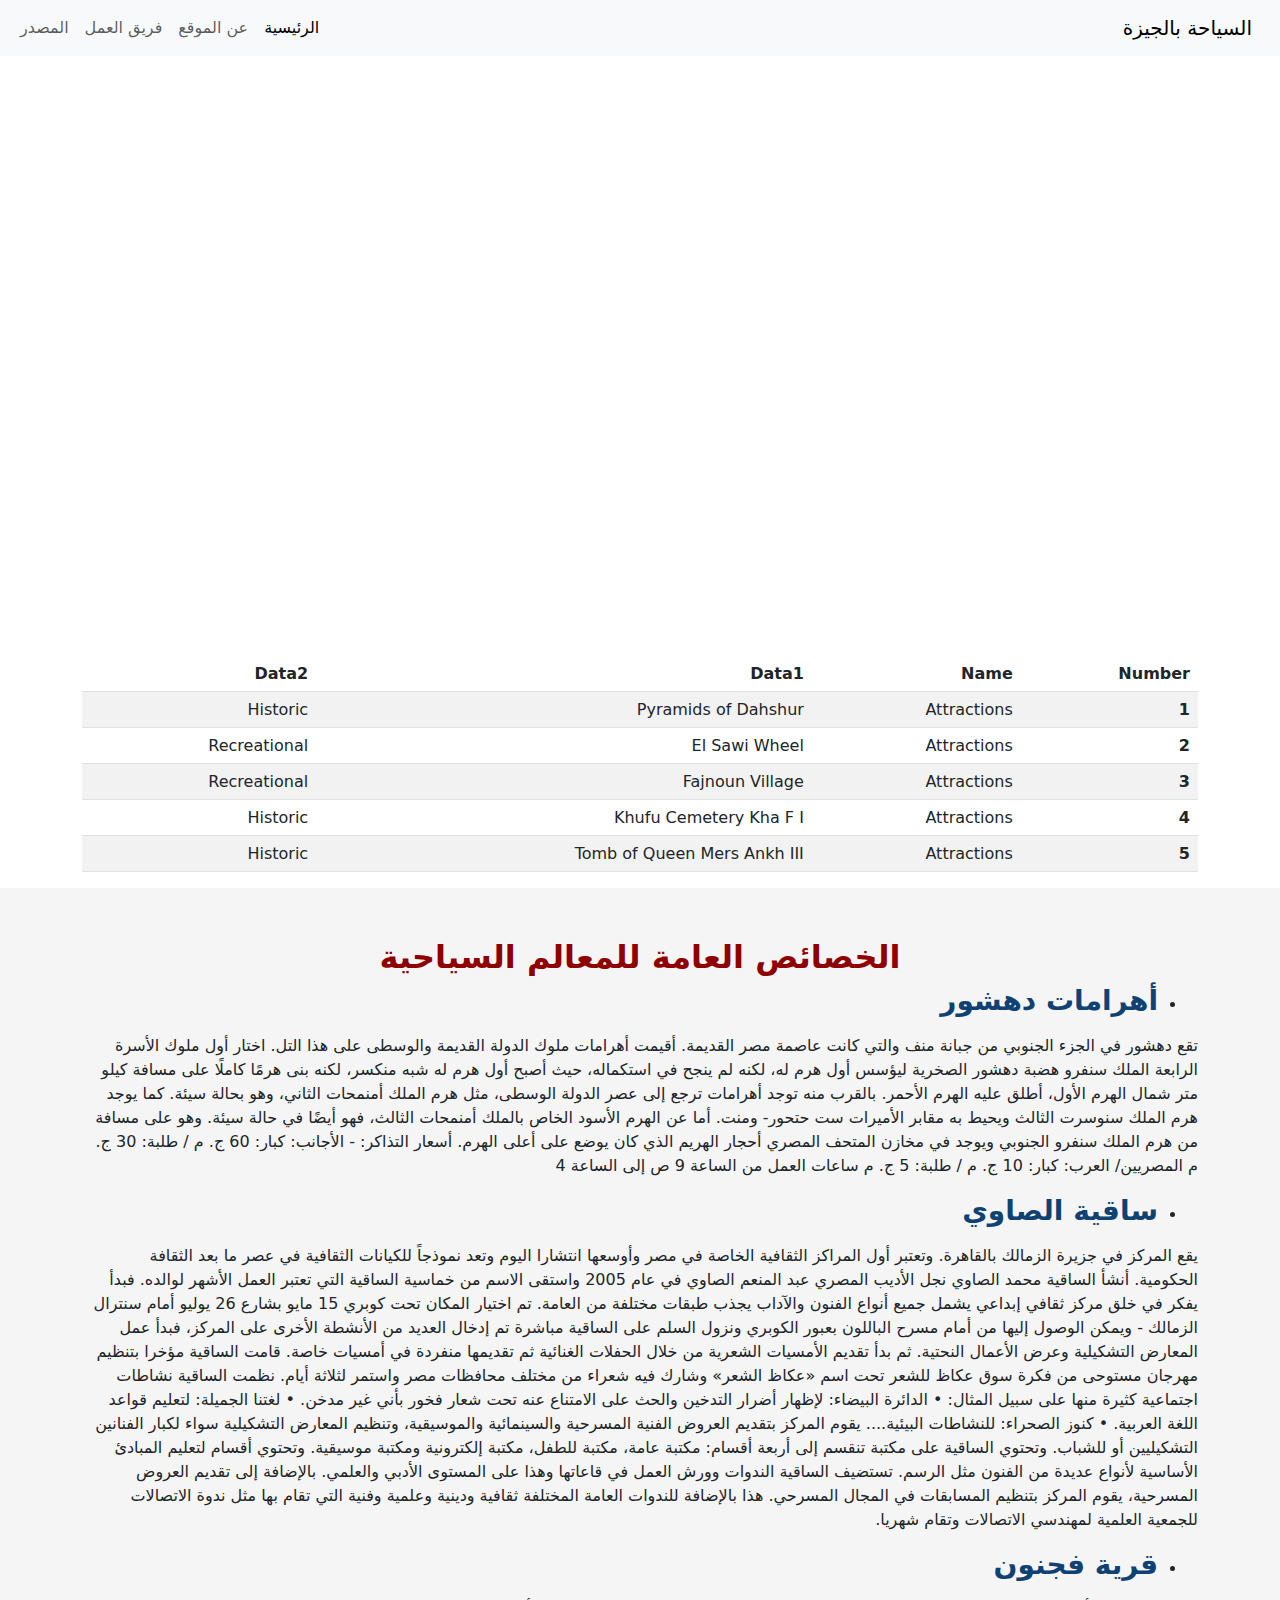
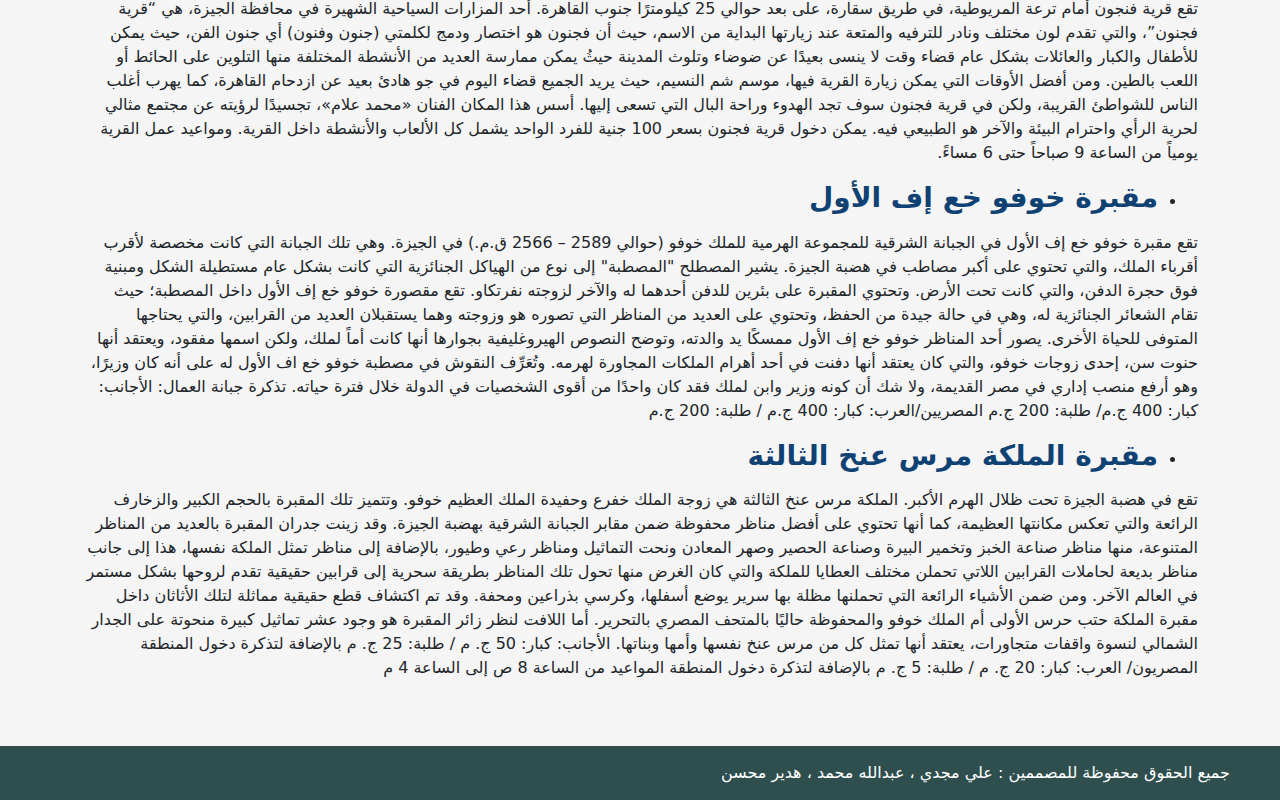
<file: index.html>
<Doctype html>
    
    <html>
    
        <head>
            <meta charset="utf-8">
            <meta name="viewport" content="width=device-width, initial-scale=1">
            <title>  خريطة لبعض المعالم السياحية بالجيزة </title>
            <link rel="stylesheet" href="css/bootstrap.min.css">
            <link rel="stylesheet" href="css/bootstrap.min.css.map" >
            <link rel="stylesheet" href="css/style.css"> 
            
            <style> 
                .map- {
                    margin-top: 30px;
                }
                .mymap {
                    width: 100%;
                    height: 600px;
                }
                .table-data {
                    
                }
                .data-sec {
                    padding-top: 50px;
                    padding-bottom: 50px;
                    background-color: rgb(245,245,245);
                }
            </style>
            
        </head>
    
        
        <body>
                <nav class="navbar navbar-expand-lg bg-body-tertiary">
            <div class="container-fluid">
            <a class="navbar-brand" >السياحة بالجيزة</a>
            <button class="navbar-toggler" type="button" data-bs-toggle="collapse" data-bs-target="#navbarSupportedContent" aria-controls="navbarSupportedContent" aria-expanded="false" aria-label="Toggle navigation">
              <span class="navbar-toggler-icon"></span>
            </button>
            <div class="collapse navbar-collapse" id="navbarSupportedContent">
              <ul class="navbar-nav me-auto mb-2 mb-lg-0">
               
                  <li class="nav-item">
                  <a class="nav-link active" aria-current="page" href="index.html">الرئيسية</a>
                </li>
                   <li class="nav-item">
                  <a class="nav-link" href="html/about.html" target="_blank">عن الموقع</a>
                </li>
                     <li class="nav-item">
                  <a class="nav-link" href="html/team.html" target="_blank"> فريق العمل </a>
                </li>
                <li class="nav-item">
                  <a class="nav-link" href="html/source.html" target="_blank">المصدر</a>
                </li>
                
                   
                 
                   
                </ul>
            </div>
            </div>
            </nav>
            <!--Map section-->
            <div class="map-sec container">
                                      <iframe class="mymap" src="https://www.arcgis.com/apps/instant/imageryviewer/index.html?appid=435b47e9aaf4468f92f785028955e993&locale=en-us"  frameborder="0" style="border:0" allowfullscreen>iFrames are not supported on this page.</iframe>

            </div>
            
            <div class="table-data container">
            
            <table class="table table-striped">
  <thead>
    <tr>
      <th scope="col">Number</th>
      <th scope="col">Name</th>
      <th scope="col">Data1</th>
      <th scope="col">Data2</th>
    </tr>
  </thead>
  <tbody>
    <tr>
      <th scope="row">1</th>
      <td>Attractions</td>
      <td>Pyramids of Dahshur 
</td>
      <td> Historic
</td>
    </tr>
    <tr>
      <th scope="row">2</th>
      <td>Attractions</td>
      <td>El Sawi Wheel
</td>
        
      <td>Recreational</td>
    </tr>
       <tr>
      <th scope="row">3</th>
      <td>Attractions</td>
      <td>Fajnoun Village
</td>
      <td>Recreational
</td>
    </tr>
       <tr>
      <th scope="row">4</th>
      <td>Attractions</td>
      <td>Khufu Cemetery Kha F I
</td>
      <td>Historic</td>
    </tr>
       <tr>
      <th scope="row">5</th>
      <td>Attractions</td>
      <td>Tomb of Queen Mers Ankh III
</td>
      <td>Historic</td>
    </tr>
    
  </tbody>
</table>
            
            </div>
            <div class="data-sec">
                <div class="container" >
            <h2 class="pyramids"> <b> الخصائص العامة للمعالم السياحية  </b> </h2>
               
                <ul>
                    <li>
            <h3 class="far3y">  <b> أهرامات دهشور  </b>   </h3> 
                    </li>
                </ul>
                <p> 
                تقع دهشور في الجزء الجنوبي من جبانة منف والتي كانت عاصمة مصر القديمة. 
أقيمت أهرامات ملوك الدولة القديمة والوسطى على هذا التل. اختار أول ملوك الأسرة الرابعة الملك سنفرو هضبة دهشور الصخرية ليؤسس أول هرم له، لكنه لم ينجح في استكماله، حيث أصبح أول هرم له شبه منكسر، لكنه بنى هرمًا كاملًا على مسافة كيلو متر شمال الهرم الأول، أطلق عليه الهرم الأحمر. بالقرب منه توجد أهرامات ترجع إلى عصر الدولة الوسطى، مثل هرم الملك أمنمحات الثاني، وهو بحالة سيئة. كما يوجد هرم الملك سنوسرت الثالث ويحيط به مقابر الأميرات ست حتحور- ومنت.
أما عن الهرم الأسود الخاص بالملك أمنمحات الثالث، فهو أيضًا في حالة سيئة. وهو على مسافة من هرم الملك سنفرو الجنوبي ويوجد في مخازن المتحف المصري أحجار الهريم الذي كان يوضع على أعلى الهرم.
أسعار التذاكر: - الأجانب: كبار: 60 ج. م / طلبة: 30 ج. م
المصريين/ العرب: كبار: 10 ج. م / طلبة: 5 ج. م
ساعات العمل من الساعة 9 ص إلى الساعة 4  
  
                </p>
                 <ul>
                    <li>
            <h3 class="far3y">   <b> ساقية الصاوي  </b>  </h3> 
                    </li>
                </ul>
                <p>
                يقع المركز في جزيرة الزمالك بالقاهرة.
وتعتبر أول المراكز الثقافية الخاصة في مصر وأوسعها انتشارا اليوم وتعد نموذجاً للكيانات الثقافية في عصر ما بعد الثقافة الحكومية. 
أنشأ الساقية محمد الصاوي نجل الأديب المصري عبد المنعم الصاوي في عام 2005 واستقى الاسم من خماسية الساقية التي تعتبر العمل الأشهر لوالده. فبدأ يفكر في خلق مركز ثقافي إبداعي يشمل جميع أنواع الفنون والآداب يجذب طبقات مختلفة من العامة. تم اختيار المكان تحت كوبري 15 مايو بشارع 26 يوليو أمام سنترال الزمالك - ويمكن الوصول إليها من أمام مسرح الباللون بعبور الكوبري ونزول السلم على الساقية مباشرة
تم إدخال العديد من الأنشطة الأخرى على المركز، فبدأ عمل المعارض التشكيلية وعرض الأعمال النحتية. ثم بدأ تقديم الأمسيات الشعرية من خلال الحفلات الغنائية ثم تقديمها منفردة في أمسيات خاصة. قامت الساقية مؤخرا بتنظيم مهرجان مستوحى من فكرة سوق عكاظ للشعر تحت اسم «عكاظ الشعر» وشارك فيه شعراء من مختلف محافظات مصر واستمر لثلاثة أيام.
نظمت الساقية نشاطات اجتماعية كثيرة منها على سبيل المثال:
•	الدائرة البيضاء: لإظهار أضرار التدخين والحث على الامتناع عنه تحت شعار فخور بأني غير مدخن.
•	لغتنا الجميلة: لتعليم قواعد اللغة العربية.
•	كنوز الصحراء: للنشاطات البيئية....
يقوم المركز بتقديم العروض الفنية المسرحية والسينمائية والموسيقية، وتنظيم المعارض التشكيلية سواء لكبار الفنانين التشكيليين أو للشباب. وتحتوي الساقية على مكتبة تنقسم إلى أربعة أقسام: مكتبة عامة، مكتبة للطفل، مكتبة إلكترونية ومكتبة موسيقية. وتحتوي أقسام لتعليم المبادئ الأساسية لأنواع عديدة من الفنون مثل الرسم. تستضيف الساقية الندوات وورش العمل في قاعاتها وهذا على المستوى الأدبي والعلمي. بالإضافة إلى تقديم العروض المسرحية، يقوم المركز بتنظيم المسابقات في المجال المسرحي.
هذا بالإضافة للندوات العامة المختلفة ثقافية ودينية وعلمية وفنية التي تقام بها مثل ندوة الاتصالات للجمعية العلمية لمهندسي الاتصالات وتقام شهريا.

                
                </p>
                
                <ul>
                    <li>
            <h3 class="far3y">  <b>  قرية فجنون   </b> </h3> 
                    </li>
                </ul>
                <p>
                تقع قرية فنجون أمام ترعة المريوطية، في طريق سقارة، على بعد حوالي 25 كيلومترًا جنوب القاهرة.
أحد المزارات السياحية الشهيرة في محافظة الجيزة، هي “قرية فجنون”، والتي تقدم لون مختلف ونادر للترفيه والمتعة عند زيارتها
البداية من الاسم، حيث أن فجنون هو اختصار ودمج لكلمتي (جنون وفنون) أي جنون الفن، حيث يمكن للأطفال والكبار والعائلات بشكل عام قضاء وقت لا ينسى بعيدًا عن ضوضاء وتلوث المدينة حيثُ يمكن ممارسة العديد من الأنشطة المختلفة منها التلوين على الحائط أو اللعب بالطين.
ومن أفضل الأوقات التي يمكن زيارة القرية فيها، موسم شم النسيم، حيث يريد الجميع قضاء اليوم في جو هادئ بعيد عن ازدحام القاهرة، كما يهرب أغلب الناس للشواطئ القريبة، ولكن في قرية فجنون سوف تجد الهدوء وراحة البال التي تسعى إليها.
أسس هذا المكان الفنان «محمد علام»، تجسيدًا لرؤيته عن مجتمع مثالي لحرية الرأي واحترام البيئة والآخر هو الطبيعي فيه.
يمكن دخول قرية فجنون بسعر 100 جنية للفرد الواحد يشمل كل الألعاب والأنشطة داخل القرية.
ومواعيد عمل القرية يومياً من الساعة 9 صباحاً حتى 6 مساءً.

                </p>
                
                <ul>
                    <li>
            <h3 class="far3y">    <b> مقبرة خوفو خع إف الأول  </b>  </h3> 
                    </li>
                </ul>
                <p>
                تقع مقبرة خوفو خع إف الأول في الجبانة الشرقية للمجموعة الهرمية للملك خوفو (حوالي 2589 – 2566 ق.م.) في الجيزة. 
وهي تلك الجبانة التي كانت مخصصة لأقرب أقرباء الملك، والتي تحتوي على أكبر مصاطب في هضبة الجيزة. يشير المصطلح "المصطبة" إلى نوع من الهياكل الجنائزية التي كانت بشكل عام مستطيلة الشكل ومبنية فوق حجرة الدفن، والتي كانت تحت الأرض. وتحتوي المقبرة على بئرين للدفن أحدهما له والآخر لزوجته نفرتكاو.
تقع مقصورة خوفو خع إف الأول داخل المصطبة؛ حيث تقام الشعائر الجنائزية له، وهي في حالة جيدة من الحفظ، وتحتوي على العديد من المناظر التي تصوره هو وزوجته وهما يستقبلان العديد من القرابين، والتي يحتاجها المتوفى للحياة الأخرى.
يصور أحد المناظر خوفو خع إف الأول ممسكًا يد والدته، وتوضح النصوص الهيروغليفية بجوارها أنها كانت أماً لملك، ولكن اسمها مفقود، ويعتقد أنها حنوت سن، إحدى زوجات خوفو، والتي كان يعتقد أنها دفنت في أحد أهرام الملكات المجاورة لهرمه. وتُعَرِّف النقوش في مصطبة خوفو خع اف الأول له على أنه كان وزيرًا، وهو أرفع منصب إداري في مصر القديمة، ولا شك أن كونه وزير وابن لملك فقد كان واحدًا من أقوى الشخصيات في الدولة خلال فترة حياته.
تذكرة جبانة العمال: الأجانب: كبار: 400 ج.م/ طلبة: 200 ج.م
المصريين/العرب: كبار: 400 ج.م / طلبة: 200 ج.م

                </p>
                 <ul>
                    <li>
            <h3 class="far3y">   <b>  مقبرة الملكة مرس عنخ الثالثة
                 </b>  </h3> 
                    </li>
                </ul>
               <p>
                تقع في هضبة الجيزة تحت ظلال الهرم الأكبر.
 الملكة مرس عنخ الثالثة هي زوجة الملك خفرع وحفيدة الملك العظيم خوفو. وتتميز تلك المقبرة بالحجم الكبير والزخارف الرائعة والتي تعكس مكانتها العظيمة، كما أنها تحتوي على أفضل مناظر محفوظة ضمن مقابر الجبانة الشرقية بهضبة الجيزة.  
وقد زينت جدران المقبرة بالعديد من المناظر المتنوعة، منها مناظر صناعة الخبز وتخمير البيرة وصناعة الحصير وصهر المعادن ونحت التماثيل ومناظر رعي وطيور، بالإضافة إلى مناظر تمثل الملكة نفسها، هذا إلى جانب مناظر بديعة لحاملات القرابين اللاتي تحملن مختلف العطايا للملكة والتي كان الغرض منها تحول تلك المناظر بطريقة سحرية إلى قرابين حقيقية تقدم لروحها بشكل مستمر في العالم الآخر. ومن ضمن الأشياء الرائعة التي تحملنها مظلة بها سرير يوضع أسفلها، وكرسي بذراعين ومحفة. وقد تم اكتشاف قطع حقيقية مماثلة لتلك الأثاثان داخل مقبرة الملكة حتب حرس الأولى أم الملك خوفو والمحفوظة حاليًا بالمتحف المصري بالتحرير. أما اللافت لنظر زائر المقبرة هو وجود عشر تماثيل كبيرة منحوتة على الجدار الشمالي لنسوة واقفات متجاورات، يعتقد أنها تمثل كل من مرس عنخ نفسها وأمها وبناتها.
الأجانب: كبار: 50 ج. م / طلبة: 25 ج. م بالإضافة لتذكرة دخول المنطقة
المصريون/ العرب: كبار: 20 ج. م / طلبة: 5 ج. م بالإضافة لتذكرة دخول المنطقة
المواعيد من الساعة 8 ص إلى الساعة 4 م 

                </p>
                
                
                
                
                </div>
                
                
                
                
            </div>
             
            <footer>
            
            <p>
                
                  جميع الحقوق محفوظة للمصممين :  علي مجدي  ، عبدالله محمد  ، هدير محسن 
                </p>
            
            </footer>
            
            
        
            <script src="js/bootstrap.bundle.min.js"> </script>
            
        </body>
        
    </html>
</file>
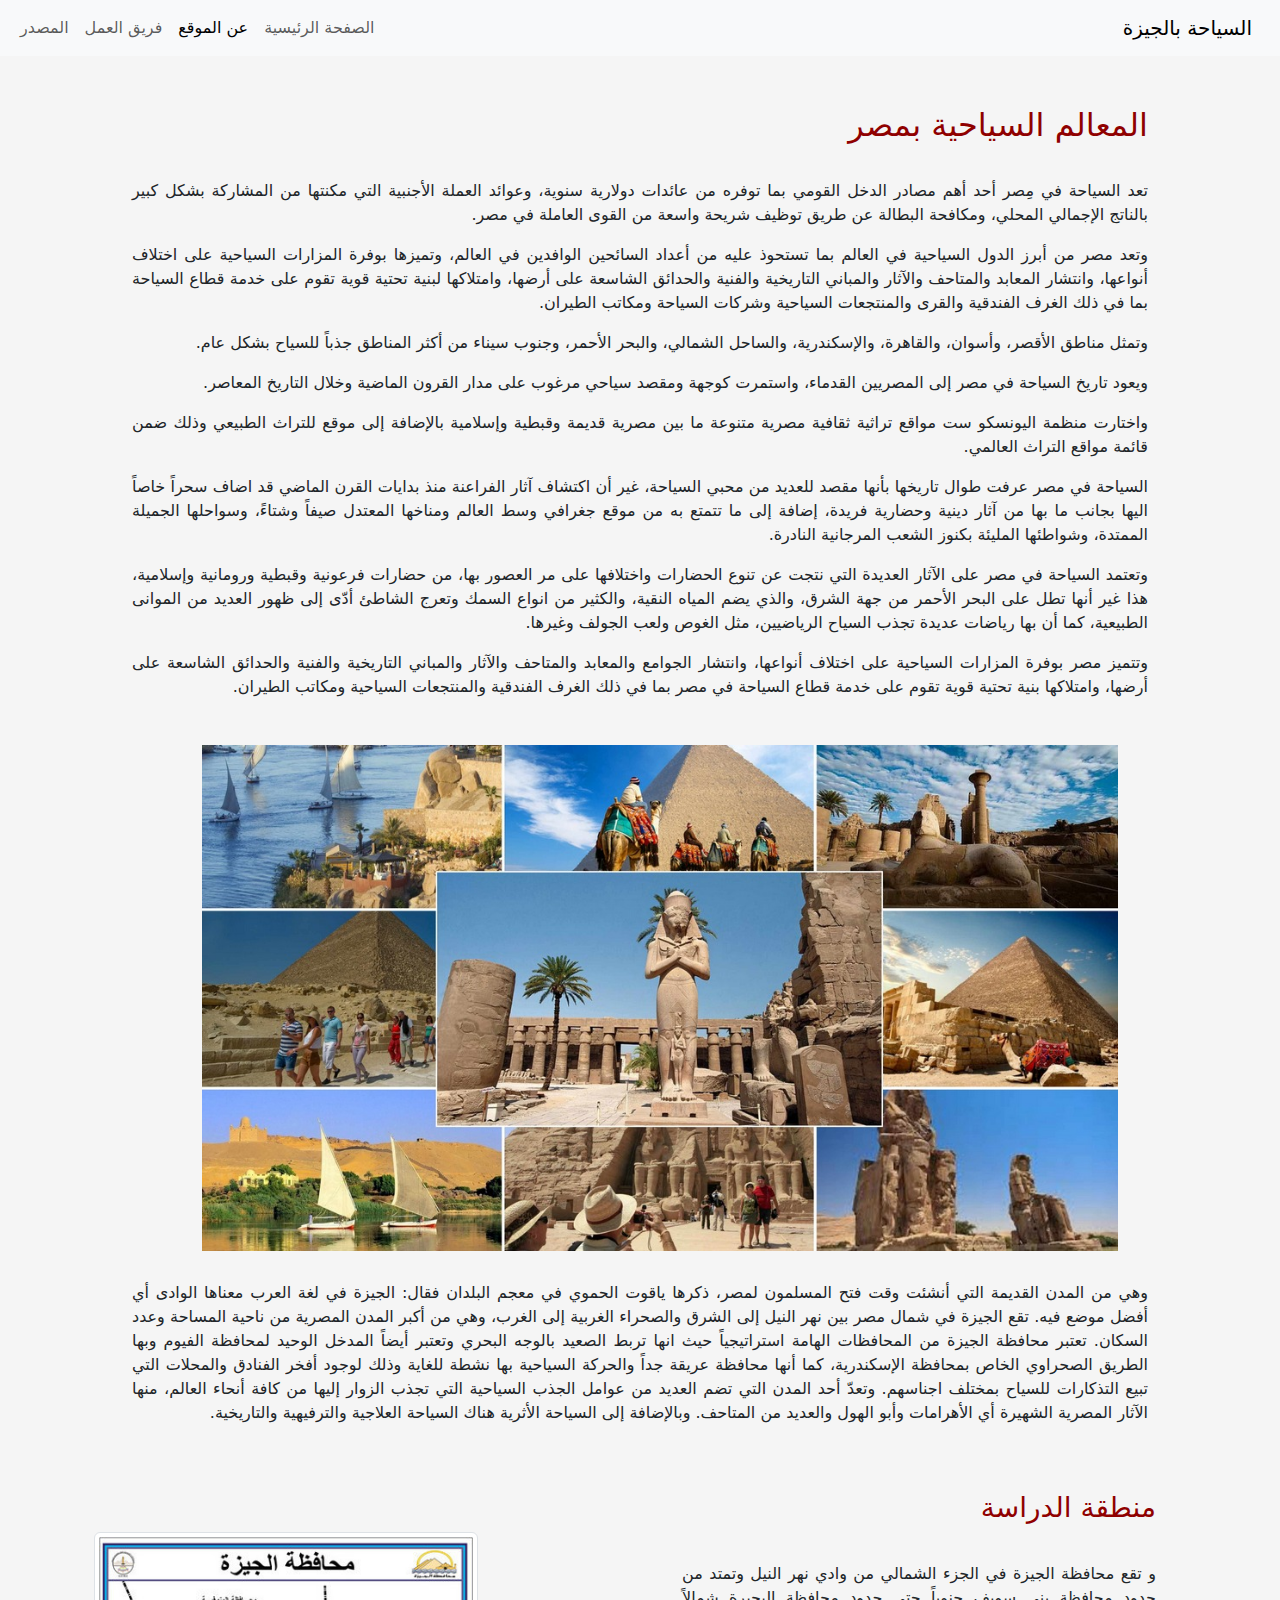
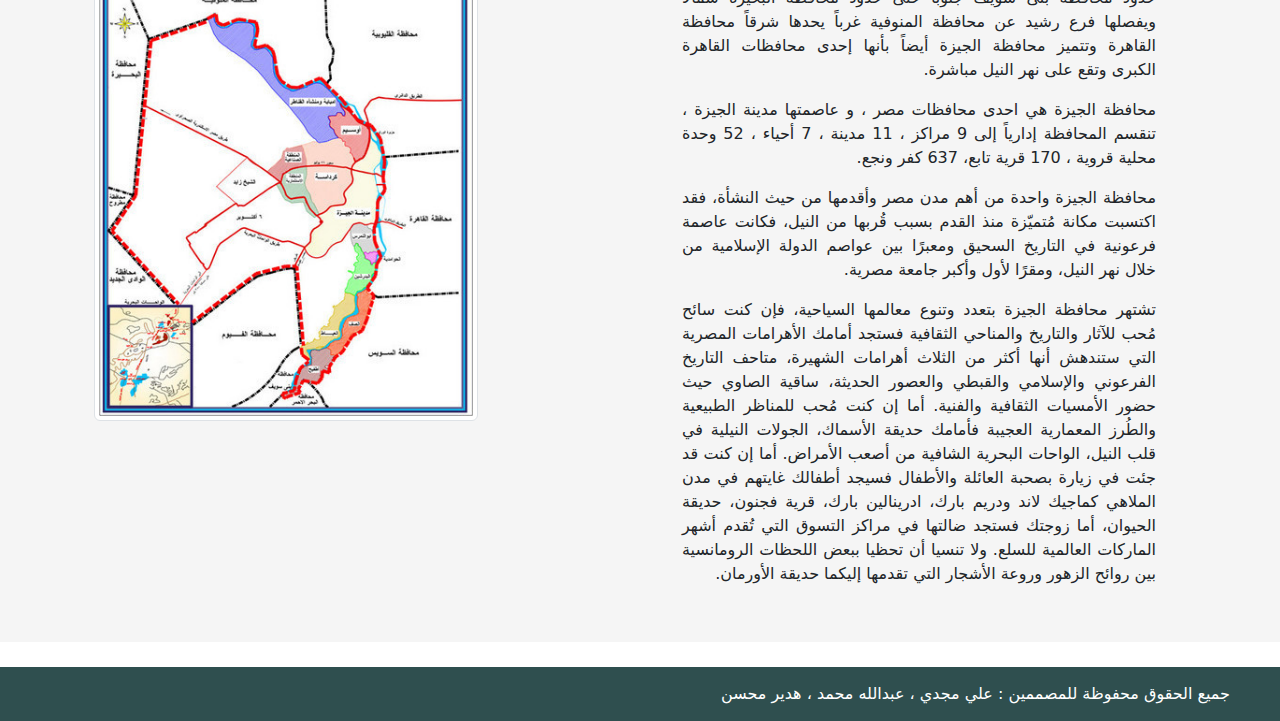
<file: html/about.html>
<Doctype html>
    
    <html>
    
        <head>
            <meta charset="utf-8">
            <meta name="viewport" content="width=device-width, initial-scale=1">
            <title>  عن الموقع  </title>
            <link rel="stylesheet" href="../css/bootstrap.min.css">
            <link rel="stylesheet" href="../css/bootstrap.min.css.map" >
            <link rel="stylesheet" href="../css/style.css"> 
            
            <style>
                .intro {
                    padding: 50px;
                }
                .intro p {
                    text-align: justify;
                }
                .study-area {
                    margin-bottom: 25px;
                }
                .study-par{
                    margin-bottom: 10px;
                }
            </style>
        </head>
    
        
        <body>
                <nav class="navbar navbar-expand-lg bg-body-tertiary">
            <div class="container-fluid">
            <a class="navbar-brand" >السياحة بالجيزة</a>
            <button class="navbar-toggler" type="button" data-bs-toggle="collapse" data-bs-target="#navbarSupportedContent" aria-controls="navbarSupportedContent" aria-expanded="false" aria-label="Toggle navigation">
              <span class="navbar-toggler-icon"></span>
            </button>
            <div class="collapse navbar-collapse" id="navbarSupportedContent">
              <ul class="navbar-nav me-auto mb-2 mb-lg-0">
                <li class="nav-item">
                  <a class="nav-link " aria-current="page" href="../index.html">الصفحة الرئيسية</a>
                </li>
                <li class="nav-item">
                  <a class="nav-link active" href="../html/about.html" target="_blank">عن الموقع</a>
                </li>
                   <li class="nav-item">
                  <a class="nav-link" href="../html/team.html" target="_blank">فريق العمل</a>
                </li>
                   <li class="nav-item">
                  <a class="nav-link" href="../html/source.html" target="_blank">المصدر</a>
                </li>
                </ul>
            </div>
            </div>
            </nav>
            
            <div class="cl">
            <div class="container">
            <div class="intro container">
            
                <h2 class="page2t">
                المعالم السياحية بمصر
                </h2>
                <p>
                تعد السياحة في مِصر أحد أهم مصادر الدخل القومي بما توفره من عائدات دولارية سنوية، وعوائد العملة الأجنبية التي مكنتها من المشاركة بشكل كبير بالناتج الإجمالي المحلي، ومكافحة البطالة عن طريق توظيف شريحة واسعة من القوى العاملة في مصر.
                </p>
                
                <p>
                وتعد مصر من أبرز الدول السياحية في العالم بما تستحوذ عليه من أعداد السائحين الوافدين في العالم، وتميزها بوفرة المزارات السياحية على اختلاف أنواعها، وانتشار المعابد والمتاحف والآثار والمباني التاريخية والفنية والحدائق الشاسعة على أرضها، وامتلاكها لبنية تحتية قوية تقوم على خدمة قطاع السياحة بما في ذلك الغرف الفندقية والقرى والمنتجعات السياحية وشركات السياحة ومكاتب الطيران.    
                    
                </p>
            
                <p>
                 وتمثل مناطق الأقصر، وأسوان، والقاهرة، والإسكندرية، والساحل الشمالي، والبحر الأحمر، وجنوب سيناء من أكثر المناطق جذباً للسياح بشكل عام.
                </p>
                
                <p>
             ويعود تاريخ السياحة في مصر إلى المصريين القدماء، واستمرت كوجهة ومقصد سياحي مرغوب على مدار القرون الماضية وخلال التاريخ المعاصر.
                </p>
                <p>
                 واختارت منظمة اليونسكو ست مواقع تراثية ثقافية مصرية متنوعة ما بين مصرية قديمة وقبطية وإسلامية بالإضافة إلى موقع للتراث الطبيعي وذلك ضمن قائمة مواقع التراث العالمي.
                </p>
                <p>
                السياحة في مصر عرفت طوال تاريخها بأنها مقصد للعديد من محبي السياحة، غير أن اكتشاف آثار الفراعنة منذ بدايات القرن الماضي قد اضاف سحراً خاصاً اليها بجانب ما بها من آثار دينية وحضارية فريدة، إضافة إلى ما تتمتع به من موقع جغرافي وسط العالم ومناخها المعتدل صيفاً وشتاءً، وسواحلها الجميلة الممتدة، وشواطئها المليئة بكنوز الشعب المرجانية النادرة.
                </p>
                <p>
                وتعتمد السياحة في مصر على الآثار العديدة التي نتجت عن تنوع الحضارات واختلافها على مر العصور بها، من حضارات فرعونية وقبطية ورومانية وإسلامية، هذا غير أنها تطل على البحر الأحمر من جهة الشرق، والذي يضم المياه النقية، والكثير من انواع السمك وتعرج الشاطئ أدّى إلى ظهور العديد من الموانى الطبيعية، كما أن بها رياضات عديدة تجذب السياح الرياضيين، مثل الغوص ولعب الجولف وغيرها.
                </p>
                <p>
                وتتميز مصر بوفرة المزارات السياحية على اختلاف أنواعها، وانتشار الجوامع والمعابد والمتاحف والآثار والمباني التاريخية والفنية والحدائق الشاسعة على أرضها، وامتلاكها بنية تحتية قوية تقوم على خدمة قطاع السياحة في مصر بما في ذلك الغرف الفندقية والمنتجعات السياحية ومكاتب الطيران.
                </p>
                
                <img class="ph" src="../photo/pyr.jpg" width="100%">
            
            <p> وهي من المدن القديمة التي أنشئت وقت فتح المسلمون لمصر، ذكرها ياقوت الحموي في معجم البلدان فقال: الجيزة في لغة العرب معناها الوادى أي أفضل موضع فيه. تقع الجيزة في شمال مصر بين نهر النيل إلى الشرق والصحراء الغربية إلى الغرب، وهي من أكبر المدن المصرية من ناحية المساحة وعدد السكان. تعتبر محافظة الجيزة من المحافظات الهامة استراتيجياً حيث انها تربط الصعيد بالوجه البحري وتعتبر أيضاً المدخل الوحيد لمحافظة الفيوم وبها الطريق الصحراوي الخاص بمحافظة الإسكندرية، كما أنها محافظة عريقة جداً والحركة السياحية بها نشطة للغاية وذلك لوجود أفخر الفنادق والمحلات التي تبيع التذكارات للسياح بمختلف اجناسهم. وتعدّ أحد المدن التي تضم العديد من عوامل الجذب السياحية التي تجذب الزوار إليها من كافة أنحاء العالم، منها الآثار المصرية الشهيرة أي الأهرامات وأبو الهول والعديد من المتاحف. وبالإضافة إلى السياحة الأثرية هناك السياحة العلاجية والترفيهية والتاريخية. </p>
           
           
                
                
            </div>
         <div class="study-area container">
             
             <h3 class="study">منطقة الدراسة</h3>
            <div class="row">
             
                <div class="col-xl-6">
                
                    <div class="study-par">
                    <div class="pad">
                        <p>
                        و تقع محافظة الجيزة في الجزء الشمالي من وادي نهر النيل وتمتد من حدود محافظة بنى سويف جنوباً حتى حدود محافظة البحيرة شمالاً ويفصلها فرع رشيد عن محافظة المنوفية غرباً يحدها شرقاً محافظة القاهرة وتتميز محافظة الجيزة أيضاً بأنها إحدى محافظات القاهرة الكبرى وتقع على نهر النيل مباشرة.
                        </p>
                        <p>
                        
                        </p>
                        <p>
                        محافظة الجيزة هي احدى محافظات مصر ، و عاصمتها مدينة الجيزة ، تنقسم المحافظة إدارياً إلى 9 مراكز ، 11 مدينة ، 7 أحياء ، 52 وحدة محلية قروية ، 170 قرية تابع، 637 كفر ونجع.
                        </p>
                        <p>
                        محافظة الجيزة واحدة من أهم مدن مصر وأقدمها من حيث النشأة، فقد اكتسبت مكانة مُتميّزة منذ القدم بسبب قُربها من النيل، فكانت عاصمة فرعونية في التاريخ السحيق ومعبرًا بين عواصم الدولة الإسلامية من خلال نهر النيل، ومقرًا لأول وأكبر جامعة مصرية.
                        </p>
                        <p>
                            تشتهر محافظة الجيزة بتعدد وتنوع معالمها السياحية، فإن كنت سائح مُحب للآثار والتاريخ والمناحي الثقافية فستجد أمامك الأهرامات المصرية التي ستندهش أنها أكثر من الثلاث أهرامات الشهيرة، متاحف التاريخ الفرعوني والإسلامي والقبطي والعصور الحديثة، ساقية الصاوي حيث حضور الأمسيات الثقافية والفنية.

أما إن كنت مُحب للمناظر الطبيعية والطُرز المعمارية العجيبة فأمامك حديقة الأسماك، الجولات النيلية في قلب النيل، الواحات البحرية الشافية من أصعب الأمراض.

أما إن كنت قد جئت في زيارة بصحبة العائلة والأطفال فسيجد أطفالك غايتهم في مدن الملاهي كماجيك لاند ودريم بارك، ادرينالين بارك، قرية فجنون، حديقة الحيوان، أما زوجتك فستجد ضالتها في مراكز التسوق التي تُقدم أشهر الماركات العالمية للسلع. ولا تنسيا أن تحظيا ببعض اللحظات الرومانسية بين روائح الزهور وروعة الأشجار التي تقدمها إليكما حديقة الأورمان.
                        </p>
                        </div>
                        
                    </div>
                    
                </div>
                
                <div class="col-xl-6">
                 <div class="study-map">
                     <div class="paddd">
                    <img class="img-thumbnail" src="../photo/6c9f0335-92ff-4831-8430-466a7f80fe35.jpg"> </div>
                    </div>
                    
                </div>
                
             </div>
            
            </div>
                
           
            
            
            
            
            </div>
            
            
            
            
            
            
            </div>
            
            <footer>
            
            <p>
                
                 جميع الحقوق محفوظة للمصممين :  علي مجدي  ، عبدالله محمد  ، هدير محسن 
                </p>
            
            </footer>
            <script src="../js/bootstrap.bundle.min.js"> </script>
            
        </body>
        
    </html>
</file>
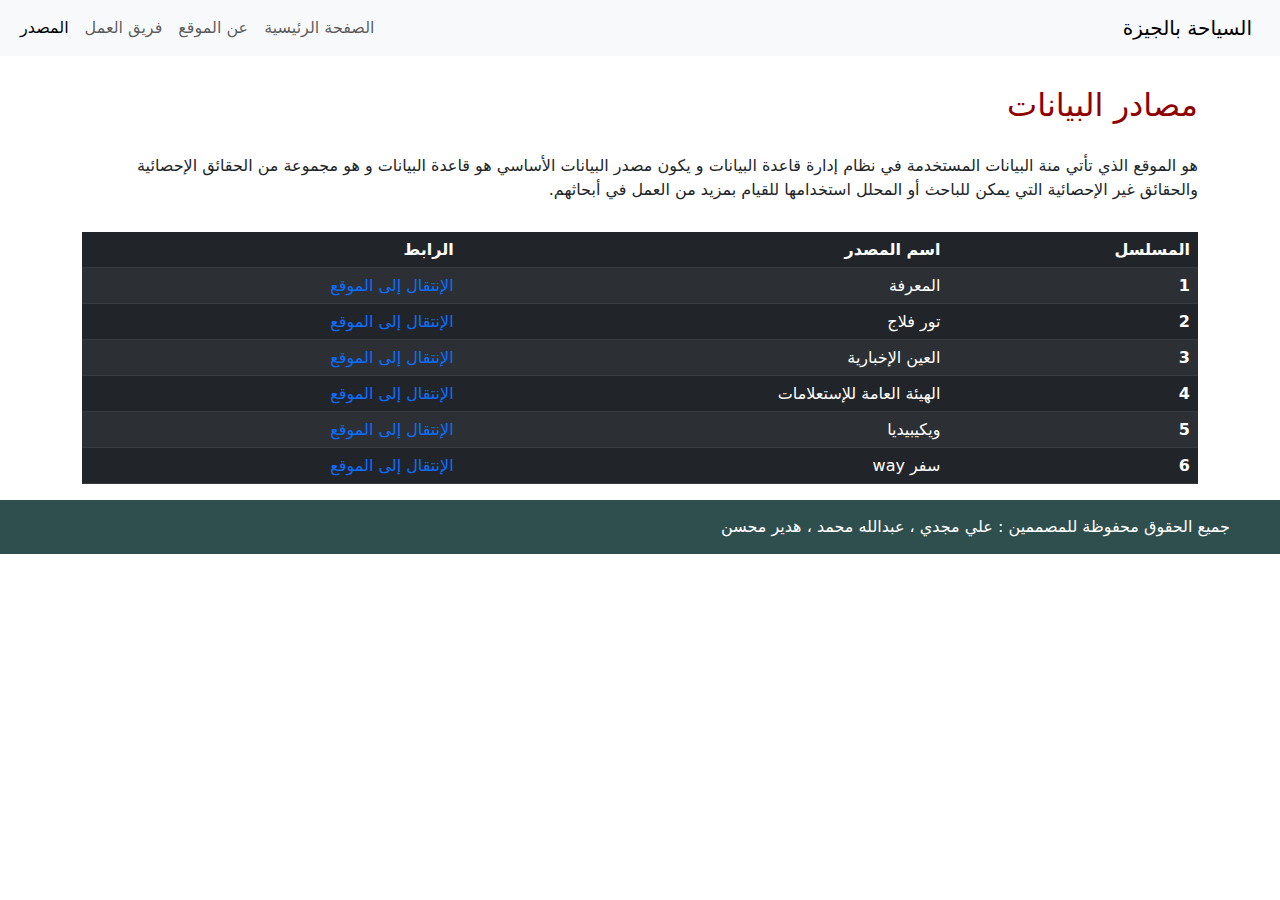
<file: html/source.html>
<Doctype html>
    
    <html>
    
        <head>
            <meta charset="utf-8">
            <meta name="viewport" content="width=device-width, initial-scale=1">
            <title>  المصدر </title>
            <link rel="stylesheet" href="../css/bootstrap.min.css">
            <link rel="stylesheet" href="../css/bootstrap.min.css.map" >
            <link rel="stylesheet" href="../css/style.css"> 
            
            <style>
            
                .source {
                    padding-top: 30px;
                }
                p {
                    margin-bottom: 30px;
                }
                h2 {
                    margin-bottom: 30px;
                    color: rgb(143,0,0);
                }
                a {
                    text-decoration: none;
                }
            </style>
        </head>
    
        
        <body>
                <nav class="navbar navbar-expand-lg bg-body-tertiary">
            <div class="container-fluid">
            <a class="navbar-brand" > السياحة بالجيزة</a>
            <button class="navbar-toggler" type="button" data-bs-toggle="collapse" data-bs-target="#navbarSupportedContent" aria-controls="navbarSupportedContent" aria-expanded="false" aria-label="Toggle navigation">
              <span class="navbar-toggler-icon"></span>
            </button>
            <div class="collapse navbar-collapse" id="navbarSupportedContent">
              <ul class="navbar-nav me-auto mb-2 mb-lg-0">
                <li class="nav-item">
                  <a class="nav-link " aria-current="page" href="../index.html">الصفحة الرئيسية</a>
                </li>
                <li class="nav-item">
                  <a class="nav-link" href="../html/about.html" target="_blank">عن الموقع</a>
                </li>
                   <li class="nav-item">
                  <a class="nav-link" href="../html/team.html" target="_blank">فريق العمل</a>
                </li>
                   <li class="nav-item">
                  <a class="nav-link active" href="../html/source.html" target="_blank">المصدر</a>
                </li>
                </ul>
            </div>
            </div>
            </nav>
            
            <div class="source container">  
              
           <div class="twopoin">    <h2> مصادر البيانات </h2>
                <p>   
                هو الموقع الذي تأتي منة البيانات المستخدمة في نظام إدارة قاعدة البيانات و يكون مصدر البيانات الأساسي هو قاعدة البيانات و هو مجموعة من الحقائق الإحصائية والحقائق غير الإحصائية التي يمكن للباحث أو المحلل استخدامها للقيام بمزيد من العمل في أبحاثهم.
                </p>  </div> 
                  
            <table class="table table-dark table-striped">
  <thead>
    <tr>
      <th scope="col">المسلسل</th>
      <th scope="col">اسم المصدر</th>
      <th scope="col">الرابط</th>
      
    </tr>
  </thead>
  <tbody>
    <tr>
      <th scope="row">1</th>
      <td>المعرفة</td>
      <td><a href="https://www.marefa.org" target="_blank"> الإنتقال إلى الموقع </a></td>
      
    </tr>
    <tr>
      <th scope="">2</th>
      <td>تور فلاج</td>
      <td><a href="https://tourflag.com" target="_blank"> الإنتقال إلى الموقع </a></td>
      
    </tr>
       <tr>
      <th scope="row">3</th>
      <td>العين الإخبارية </td>
      <td><a href="https://al-ain.com" target="_blank"> الإنتقال إلى الموقع </a></td>
      
    </tr>
       <tr>
      <th scope="row">4</th>
      <td>الهيئة العامة للإستعلامات </td>
      <td><a href="https://www.sis.gov.eg" target="_blank"> الإنتقال إلى الموقع </a></td>
      
    </tr>
       <tr>
      <th scope="row">5</th>
      <td>ويكيبيديا</td>
      <td><a href="https://ar.wikipedia.org" target="_blank"> الإنتقال إلى الموقع </a></td>
      
    </tr>
        <tr>
      <th scope="row">6</th>
      <td>سفر way </td>
      <td><a href="https://www.safarway.com/" target="_blank"> الإنتقال إلى الموقع </a></td>
      
    </tr>
   
  </tbody>
</table>
            
             </div>
            
            
            
            
            
            
           
            <footer>
            <p>
                
                 جميع الحقوق محفوظة للمصممين :  علي مجدي  ، عبدالله محمد  ، هدير محسن   
                </p>
            
            </footer>
            <script src="../js/bootstrap.bundle.min.js"> </script>
            
        </body>
        
    </html>
</file>
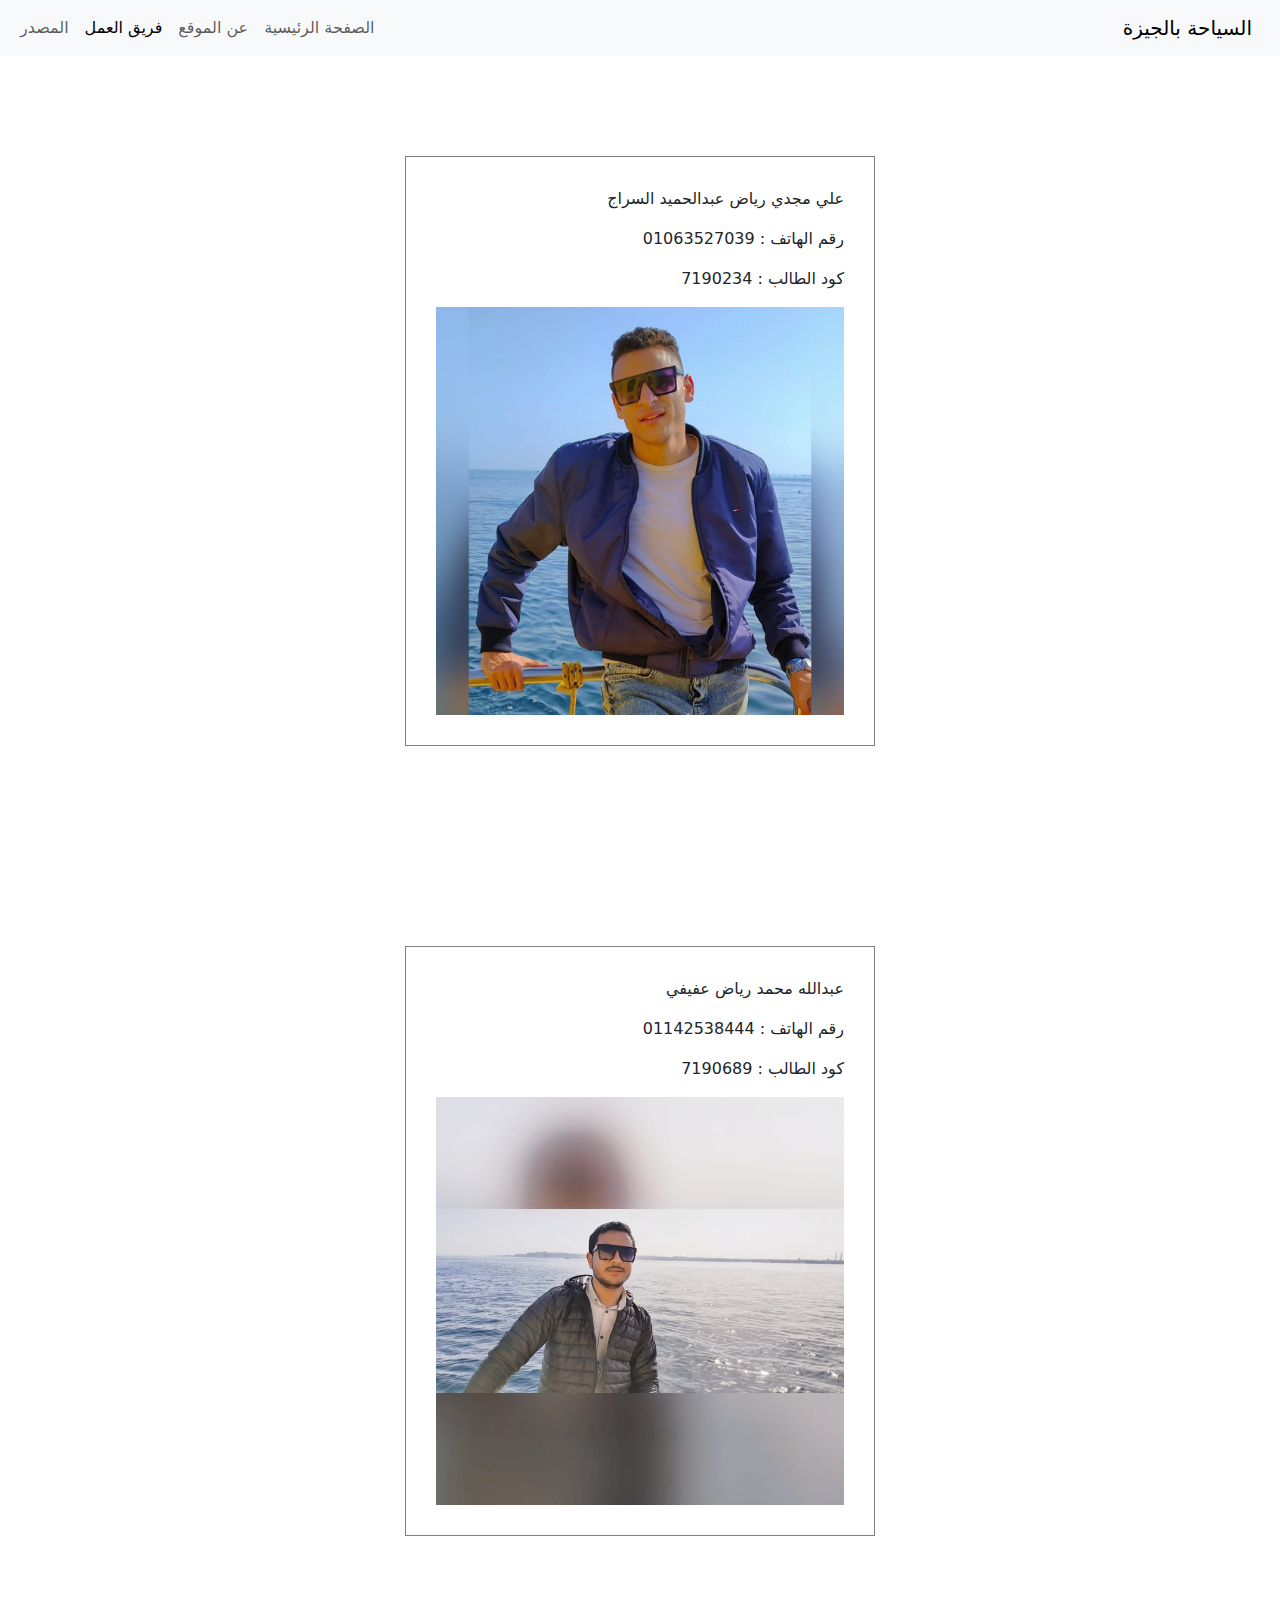
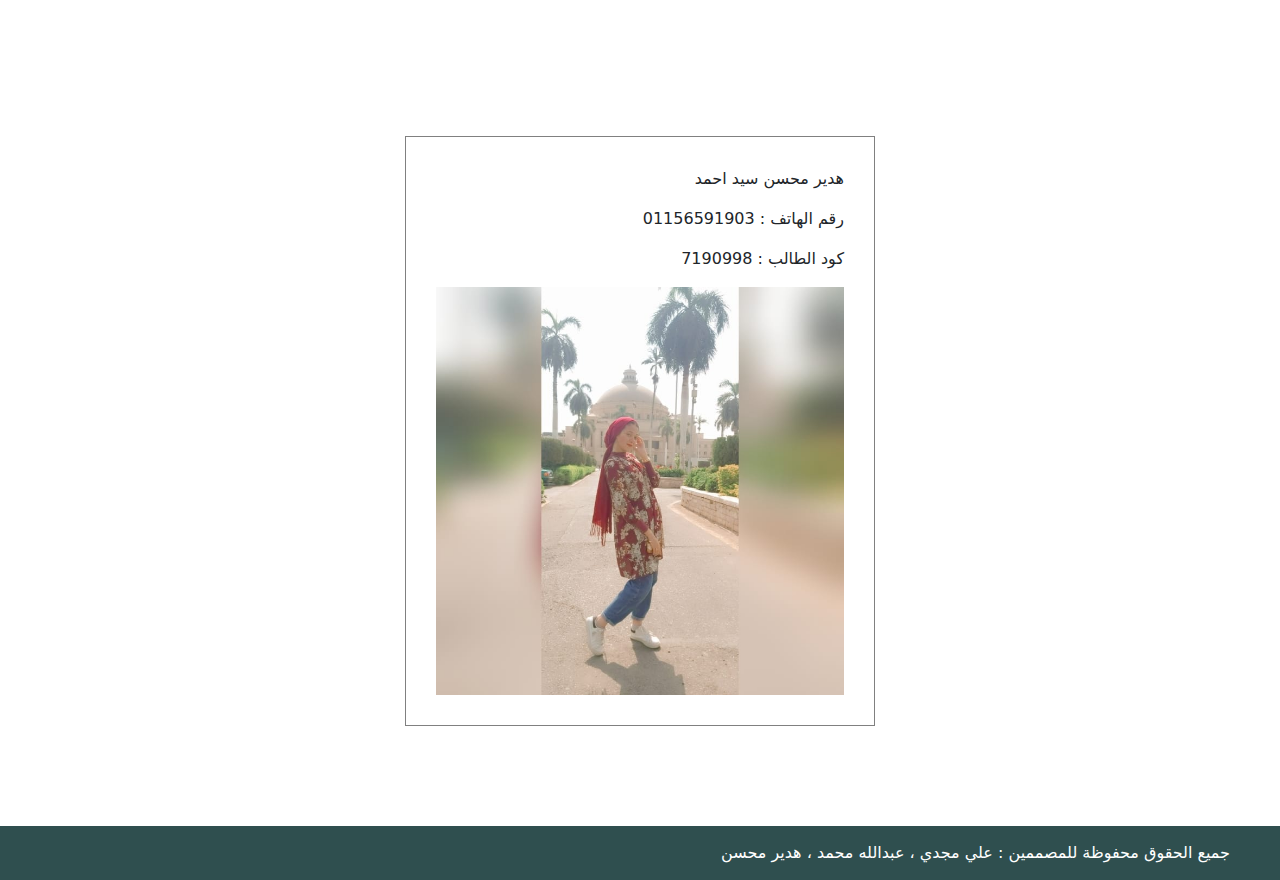
<file: html/team.html>
<Doctype html>
    
    <html>
    
        <head>
            <meta charset="utf-8">
            <meta name="viewport" content="width=device-width, initial-scale=1">
            <title>  فريق العمل </title>
            <link rel="stylesheet" href="../css/bootstrap.min.css">
            <link rel="stylesheet" href="../css/bootstrap.min.css.map" >
            <link rel="stylesheet" href="../css/style.css"> 
            
            <style>
                .our-team {
                    padding: 100px  ;
                }
                .person {
                    border: 1px solid gray ;
                    padding: 30px;
                    width: 50%;
                    margin: auto;
                }
               
                
            
            </style>
        </head>
    
        
        <body>
                <nav class="navbar navbar-expand-lg bg-body-tertiary">
            <div class="container-fluid">
            <a class="navbar-brand" >  السياحة بالجيزة</a>
            <button class="navbar-toggler" type="button" data-bs-toggle="collapse" data-bs-target="#navbarSupportedContent" aria-controls="navbarSupportedContent" aria-expanded="false" aria-label="Toggle navigation">
              <span class="navbar-toggler-icon"></span>
            </button>
            <div class="collapse navbar-collapse" id="navbarSupportedContent">
              <ul class="navbar-nav me-auto mb-2 mb-lg-0">
                <li class="nav-item">
                  <a class="nav-link " aria-current="page" href="../index.html">الصفحة الرئيسية</a>
                </li>
                <li class="nav-item">
                  <a class="nav-link" href="../html/about.html" target="_blank">عن الموقع</a>
                </li>
                   <li class="nav-item">
                  <a class="nav-link active" href="../html/team.html" target="_blank">فريق العمل</a>
                </li>
                   <li class="nav-item">
                  <a class="nav-link" href="../html/source.html" target="_blank">المصدر</a>
                </li>
                </ul>
            </div>
            </div>
            </nav>
            
      <div class="our-team container">
            <div class="person">
           
            
                
                <p>
علي مجدي رياض عبدالحميد السراج
                    
                    </p>
                    <p>
                    رقم الهاتف : 01063527039
                    </p>
                    <p>
                    كود الطالب : 7190234
                    </p>
                 
                    <img src="../photo/ali.jpg" width="100%">
                
            
            </div>
            </div>
            
            
            
              <div class="our-team container">
            <div class="person">
           
            
                
                <p>
                    عبدالله محمد رياض عفيفي 
                    
                    </p>
                    <p>
                    رقم الهاتف : 01142538444
                    </p>
                    <p>
                    كود الطالب : 7190689
                    </p>
                 
                    <img src="../photo/abd.jpg" width="100%">
                
            
            </div>
            </div>
            
            
            
            
              <div class="our-team container">
            <div class="person">
           
            
                
                <p>
                    هدير محسن سيد احمد
                    
                    </p>
                    <p>
                    رقم الهاتف : 01156591903
                    </p>
                    <p>
                    كود الطالب : 7190998
                    </p>
                 
                    <img src="../photo/hader.jpg" width="100%">
                
            
            </div>
            </div>
            
            
            
            
           
            <footer>
            
             <p>
                
                  جميع الحقوق محفوظة للمصممين :  علي مجدي  ، عبدالله محمد  ، هدير محسن 
                </p>
            
            </footer>
            <script src="../js/bootstrap.bundle.min.js"> </script>
            
        </body>
        
    </html>
</file>
<file: css/style.css>
body {
    direction: rtl;
}
.far3y {
    color: rgb(15,66,115);
}
.pyramids {
    color: rgb(143,0,0);
    text-align: center;
}
footer{
    background-color:  darkslategray;
    margin 0;
    padding: 15px;
    padding-right: 50px;
}

footer p{
    margin: 0;
    color: #fff;
}
.page2t {
    color: rgb(143,0,0);
    margin-bottom: 35px;
}
.study{
    padding-right: 30px;
    color: rgb(143,0,0);
}
.pad{
    padding: 30px;
    text-align: justify;
}
.paddd{
    padding-right: 150px;
}
.cl{
  background-color:  rgb(245,245,245);
}
.pp {
    background-color: rgb(245,245,245);
    text-align: justify;
}
.ph {
    margin: 30px;
    padding-left: 100px;
}
</file>
